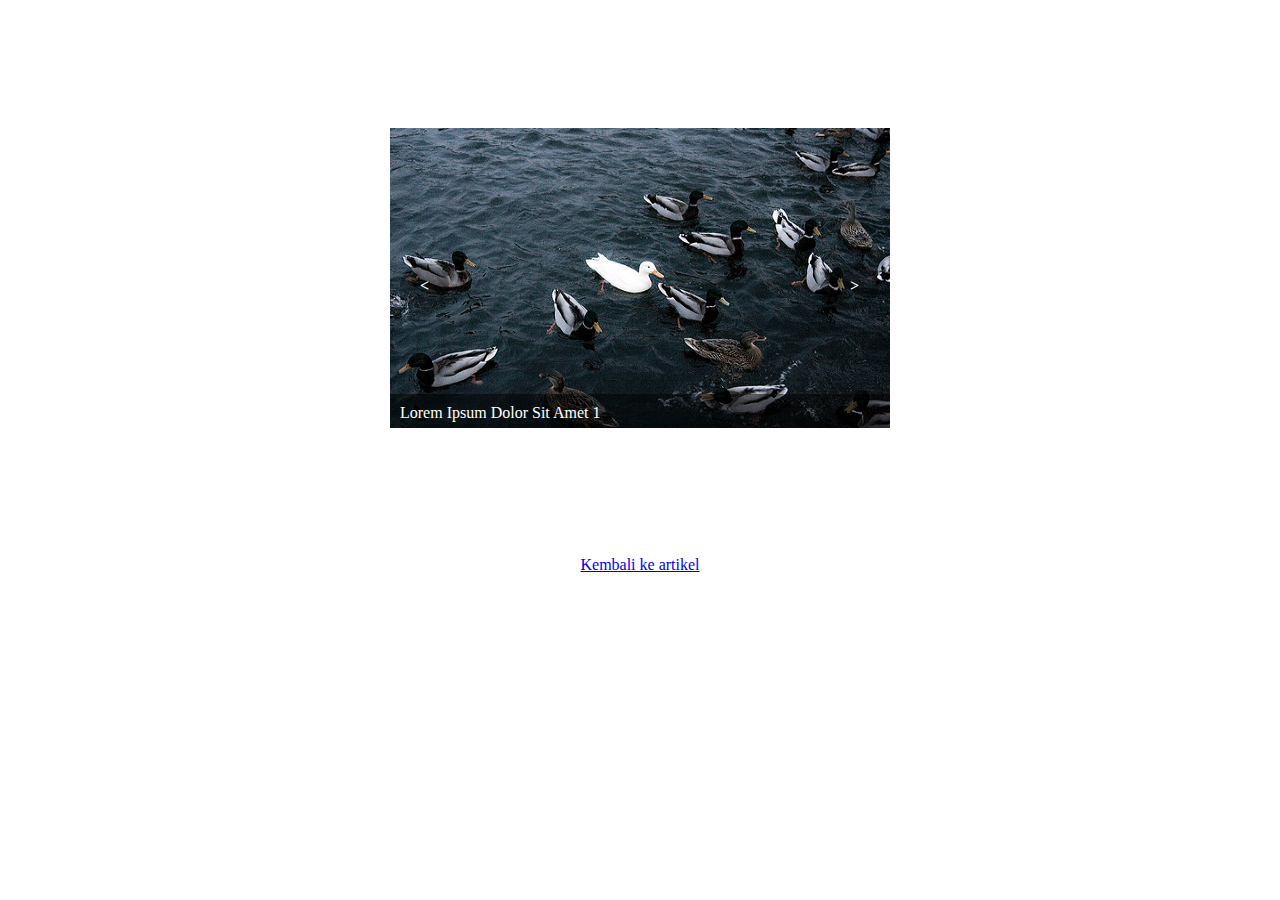
<file: css-slider/index.html>
<!DOCTYPE html>
<html>
<head>
	<title>CSS Slider Technique</title>
	<link rel="stylesheet" type="text/css" href="style.css">
</head>
<body>

<div class="ask">
	<input type="radio" name="slide" class="radio-nav" id="nav-1" checked/>
	<input type="radio" name="slide" class="radio-nav" id="nav-2"/>
	<input type="radio" name="slide" class="radio-nav" id="nav-3"/>

	<ul class="slide">
		<li class="slide-1">
			<img src="images/1.jpg"/>
			<div class="caption">Lorem Ipsum Dolor Sit Amet 1</div>
		</li>
		<li class="slide-2">
			<img src="images/2.jpg"/>
			<div class="caption">Lorem Ipsum Dolor Sit Amet 2</div>
		</li>
		<li class="slide-3">
			<img src="images/3.jpg"/>
			<div class="caption">Lorem Ipsum Dolor Sit Amet 3</div>
		</li>
	</ul>

	<div class="nav-arrow nav-next">
		<label class="nav-1" for="nav-1">></label>
		<label class="nav-2" for="nav-2">></label>
		<label class="nav-3" for="nav-3">></label>
	</div>
	<div class="nav-arrow nav-prev">
		<label class="nav-1" for="nav-1"><</label>
		<label class="nav-2" for="nav-2"><</label>
		<label class="nav-3" for="nav-3"><</label>
	</div>
</div>

<center><a href="http://www.syakirurohman.net/2015/02/teknik-membuat-slider-pure-css3.html" target="_blank">Kembali ke artikel</a></center>

</body>
</html>
</file>
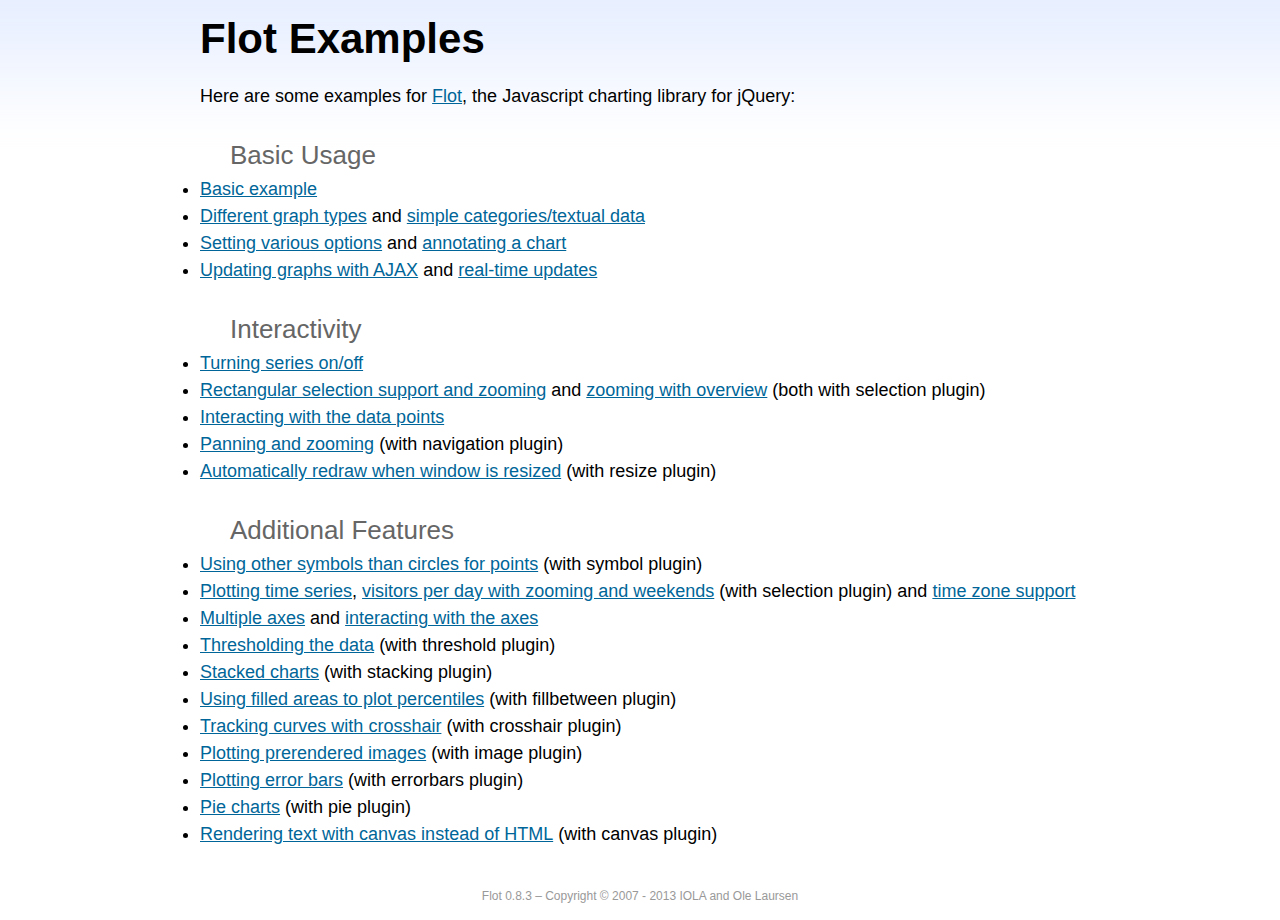
<file: admin/bower_components/flot/examples/index.html>
<!DOCTYPE html PUBLIC "-//W3C//DTD HTML 4.01//EN" "http://www.w3.org/TR/html4/strict.dtd">
<html>
<head>
	<meta http-equiv="Content-Type" content="text/html; charset=utf-8">
	<title>Flot Examples</title>
	<link href="examples.css" rel="stylesheet" type="text/css">
	<style>

	h3 {
		margin-top: 30px;
		margin-bottom: 5px;
	}

	</style>
	<script language="javascript" type="text/javascript" src="../jquery.js"></script>
	<script language="javascript" type="text/javascript" src="../jquery.flot.js"></script>
	<script type="text/javascript">

	$(function() {

		// Add the Flot version string to the footer

		$("#footer").prepend("Flot " + $.plot.version + " &ndash; ");
	});

	</script>
</head>
<body>

	<div id="header">
		<h2>Flot Examples</h2>
	</div>

	<div id="content">

		<p>Here are some examples for <a href="http://www.flotcharts.org">Flot</a>, the Javascript charting library for jQuery:</p>

		<h3>Basic Usage</h3>

		<ul>
			<li><a href="basic-usage/index.html">Basic example</a></li>
			<li><a href="series-types/index.html">Different graph types</a> and <a href="categories/index.html">simple categories/textual data</a></li>
			<li><a href="basic-options/index.html">Setting various options</a> and <a href="annotating/index.html">annotating a chart</a></li>
			<li><a href="ajax/index.html">Updating graphs with AJAX</a> and <a href="realtime/index.html">real-time updates</a></li>
		</ul>

		<h3>Interactivity</h3>

		<ul>
			<li><a href="series-toggle/index.html">Turning series on/off</a></li>
			<li><a href="selection/index.html">Rectangular selection support and zooming</a> and <a href="zooming/index.html">zooming with overview</a> (both with selection plugin)</li>
			<li><a href="interacting/index.html">Interacting with the data points</a></li>
			<li><a href="navigate/index.html">Panning and zooming</a> (with navigation plugin)</li>
			<li><a href="resize/index.html">Automatically redraw when window is resized</a> (with resize plugin)</li>
		</ul>

		<h3>Additional Features</h3>

		<ul>
			<li><a href="symbols/index.html">Using other symbols than circles for points</a> (with symbol plugin)</li>
			<li><a href="axes-time/index.html">Plotting time series</a>, <a href="visitors/index.html">visitors per day with zooming and weekends</a> (with selection plugin) and <a href="axes-time-zones/index.html">time zone support</a></li>
			<li><a href="axes-multiple/index.html">Multiple axes</a> and <a href="axes-interacting/index.html">interacting with the axes</a></li>
			<li><a href="threshold/index.html">Thresholding the data</a> (with threshold plugin)</li>
			<li><a href="stacking/index.html">Stacked charts</a> (with stacking plugin)</li>
			<li><a href="percentiles/index.html">Using filled areas to plot percentiles</a> (with fillbetween plugin)</li>
			<li><a href="tracking/index.html">Tracking curves with crosshair</a> (with crosshair plugin)</li>
			<li><a href="image/index.html">Plotting prerendered images</a> (with image plugin)</li>
			<li><a href="series-errorbars/index.html">Plotting error bars</a> (with errorbars plugin)</li>
			<li><a href="series-pie/index.html">Pie charts</a> (with pie plugin)</li>
			<li><a href="canvas/index.html">Rendering text with canvas instead of HTML</a> (with canvas plugin)</li>
		</ul>

	</div>

	<div id="footer">
		Copyright &copy; 2007 - 2013 IOLA and Ole Laursen
	</div>

</body>
</html>
</file>
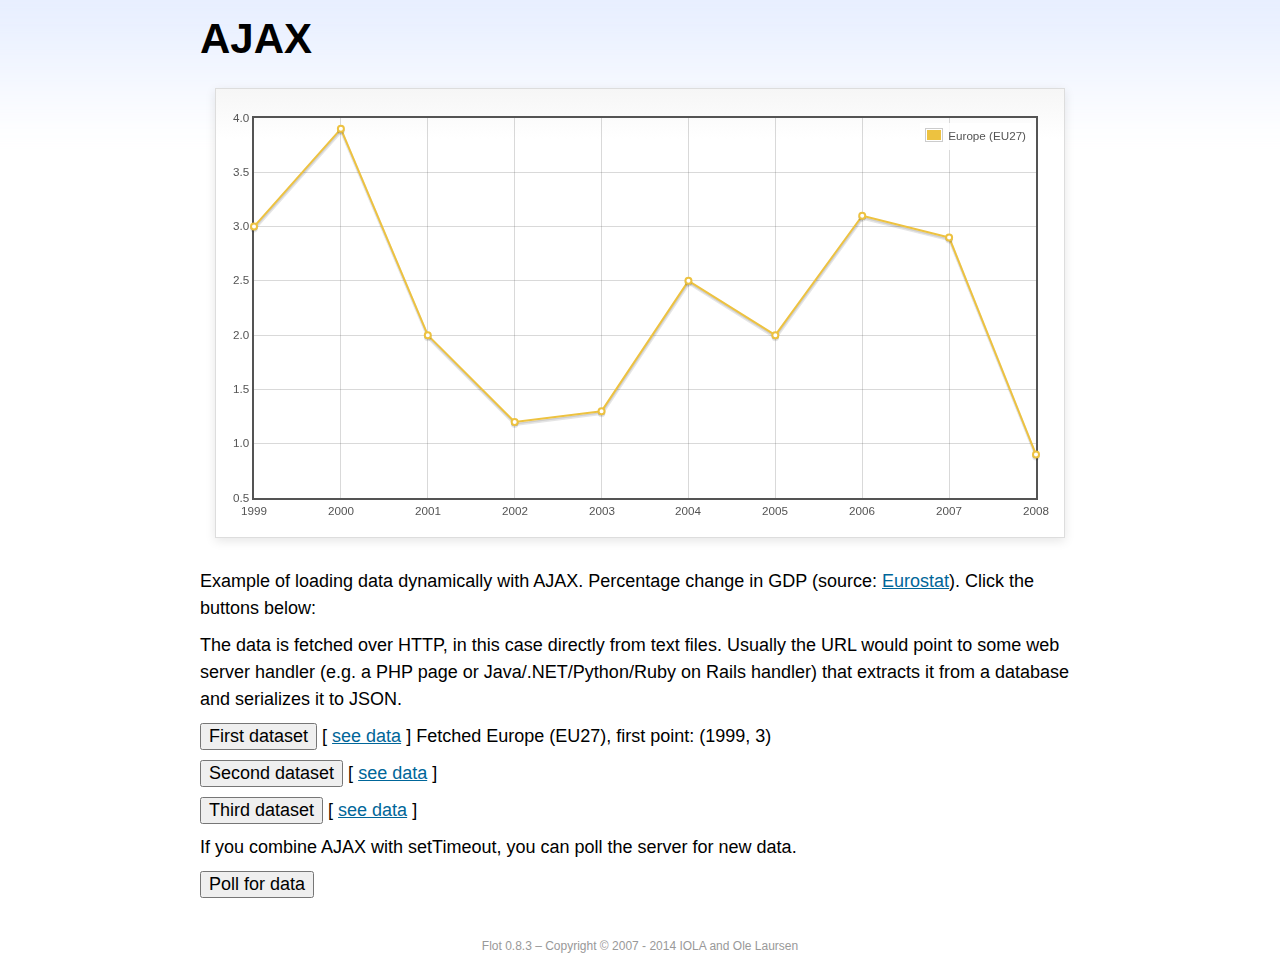
<file: admin/bower_components/flot/examples/ajax/index.html>
<!DOCTYPE html PUBLIC "-//W3C//DTD HTML 4.01//EN" "http://www.w3.org/TR/html4/strict.dtd">
<html>
<head>
	<meta http-equiv="Content-Type" content="text/html; charset=utf-8">
	<title>Flot Examples: AJAX</title>
	<link href="../examples.css" rel="stylesheet" type="text/css">
	<!--[if lte IE 8]><script language="javascript" type="text/javascript" src="../../excanvas.min.js"></script><![endif]-->
	<script language="javascript" type="text/javascript" src="../../jquery.js"></script>
	<script language="javascript" type="text/javascript" src="../../jquery.flot.js"></script>
	<script type="text/javascript">

	$(function() {

		var options = {
			lines: {
				show: true
			},
			points: {
				show: true
			},
			xaxis: {
				tickDecimals: 0,
				tickSize: 1
			}
		};

		var data = [];

		$.plot("#placeholder", data, options);

		// Fetch one series, adding to what we already have

		var alreadyFetched = {};

		$("button.fetchSeries").click(function () {

			var button = $(this);

			// Find the URL in the link right next to us, then fetch the data

			var dataurl = button.siblings("a").attr("href");

			function onDataReceived(series) {

				// Extract the first coordinate pair; jQuery has parsed it, so
				// the data is now just an ordinary JavaScript object

				var firstcoordinate = "(" + series.data[0][0] + ", " + series.data[0][1] + ")";
				button.siblings("span").text("Fetched " + series.label + ", first point: " + firstcoordinate);

				// Push the new data onto our existing data array

				if (!alreadyFetched[series.label]) {
					alreadyFetched[series.label] = true;
					data.push(series);
				}

				$.plot("#placeholder", data, options);
			}

			$.ajax({
				url: dataurl,
				type: "GET",
				dataType: "json",
				success: onDataReceived
			});
		});

		// Initiate a recurring data update

		$("button.dataUpdate").click(function () {

			data = [];
			alreadyFetched = {};

			$.plot("#placeholder", data, options);

			var iteration = 0;

			function fetchData() {

				++iteration;

				function onDataReceived(series) {

					// Load all the data in one pass; if we only got partial
					// data we could merge it with what we already have.

					data = [ series ];
					$.plot("#placeholder", data, options);
				}

				// Normally we call the same URL - a script connected to a
				// database - but in this case we only have static example
				// files, so we need to modify the URL.

				$.ajax({
					url: "data-eu-gdp-growth-" + iteration + ".json",
					type: "GET",
					dataType: "json",
					success: onDataReceived
				});

				if (iteration < 5) {
					setTimeout(fetchData, 1000);
				} else {
					data = [];
					alreadyFetched = {};
				}
			}

			setTimeout(fetchData, 1000);
		});

		// Load the first series by default, so we don't have an empty plot

		$("button.fetchSeries:first").click();

		// Add the Flot version string to the footer

		$("#footer").prepend("Flot " + $.plot.version + " &ndash; ");
	});

	</script>
</head>
<body>

	<div id="header">
		<h2>AJAX</h2>
	</div>

	<div id="content">

		<div class="demo-container">
			<div id="placeholder" class="demo-placeholder"></div>
		</div>

		<p>Example of loading data dynamically with AJAX. Percentage change in GDP (source: <a href="http://epp.eurostat.ec.europa.eu/tgm/table.do?tab=table&init=1&plugin=1&language=en&pcode=tsieb020">Eurostat</a>). Click the buttons below:</p>

		<p>The data is fetched over HTTP, in this case directly from text files. Usually the URL would point to some web server handler (e.g. a PHP page or Java/.NET/Python/Ruby on Rails handler) that extracts it from a database and serializes it to JSON.</p>

		<p>
			<button class="fetchSeries">First dataset</button>
			[ <a href="data-eu-gdp-growth.json">see data</a> ]
			<span></span>
		</p>

		<p>
			<button class="fetchSeries">Second dataset</button>
			[ <a href="data-japan-gdp-growth.json">see data</a> ]
			<span></span>
		</p>

		<p>
			<button class="fetchSeries">Third dataset</button>
			[ <a href="data-usa-gdp-growth.json">see data</a> ]
			<span></span>
		</p>

		<p>If you combine AJAX with setTimeout, you can poll the server for new data.</p>

		<p>
			<button class="dataUpdate">Poll for data</button>
		</p>

	</div>

	<div id="footer">
		Copyright &copy; 2007 - 2014 IOLA and Ole Laursen
	</div>

</body>
</html>
</file>
<file: admin/bower_components/flot/examples/examples.css>
* {	padding: 0; margin: 0; vertical-align: top; }

body {
	background: url(background.png) repeat-x;
	font: 18px/1.5em "proxima-nova", Helvetica, Arial, sans-serif;
}

a {	color: #069; }
a:hover { color: #28b; }

h2 {
	margin-top: 15px;
	font: normal 32px "omnes-pro", Helvetica, Arial, sans-serif;
}

h3 {
	margin-left: 30px;
	font: normal 26px "omnes-pro", Helvetica, Arial, sans-serif;
	color: #666;
}

p {
	margin-top: 10px;
}

button {
	font-size: 18px;
	padding: 1px 7px;
}

input {
	font-size: 18px;
}

input[type=checkbox] {
	margin: 7px;
}

#header {
	position: relative;
	width: 900px;
	margin: auto;
}

#header h2 {
	margin-left: 10px;
	vertical-align: middle;
	font-size: 42px;
	font-weight: bold;
	text-decoration: none;
	color: #000;
}

#content {
	width: 880px;
	margin: 0 auto;
	padding: 10px;
}

#footer {
	margin-top: 25px;
	margin-bottom: 10px;
	text-align: center;
	font-size: 12px;
	color: #999;
}

.demo-container {
	box-sizing: border-box;
	width: 850px;
	height: 450px;
	padding: 20px 15px 15px 15px;
	margin: 15px auto 30px auto;
	border: 1px solid #ddd;
	background: #fff;
	background: linear-gradient(#f6f6f6 0, #fff 50px);
	background: -o-linear-gradient(#f6f6f6 0, #fff 50px);
	background: -ms-linear-gradient(#f6f6f6 0, #fff 50px);
	background: -moz-linear-gradient(#f6f6f6 0, #fff 50px);
	background: -webkit-linear-gradient(#f6f6f6 0, #fff 50px);
	box-shadow: 0 3px 10px rgba(0,0,0,0.15);
	-o-box-shadow: 0 3px 10px rgba(0,0,0,0.1);
	-ms-box-shadow: 0 3px 10px rgba(0,0,0,0.1);
	-moz-box-shadow: 0 3px 10px rgba(0,0,0,0.1);
	-webkit-box-shadow: 0 3px 10px rgba(0,0,0,0.1);
}

.demo-placeholder {
	width: 100%;
	height: 100%;
	font-size: 14px;
	line-height: 1.2em;
}

.legend table {
	border-spacing: 5px;
}
</file>
<file: css-slider/style.css>
/* CSS Resets */
* {
	padding:0;
	margin:0;
}
img {
	max-width: 100%;
	height: auto;
}
ul,ol {
	list-style-type: none;
}
/* end css reset */

.ask {	/* posisikan letak slidernya */
	margin:10% auto;
	position: relative;
	overflow: hidden;
}
.ask, ul.slide li img{
	width:500px; /* Sesuaikan sendiri */
	height: 300px;  /* Sesuaikan sendiri */
}


ul.slide {
	position: absolute;
	display: block;
	width:300%;  /* <-- Angka 3 Bergantung pada jumlah slide */
}

.caption {	/* styling untuk deskripsi setiap slide */
	position: absolute;
	background-color: rgba(0,0,0,0.5);
	bottom:0;
	padding:10px;
	color:#fff;
	left: 0;
	right: 0;
}

/* Yang membuatnya jadi slider */
	ul.slide li {
  		display: inline-block;
  		float: left;
  		-webkit-box-sizing:border-box;
  		-moz-box-sizing:border-box;
  		ox-sizing:border-box;
  		-webkit-transition: -webkit-transform 2000ms;
  		-moz-transition: -moz-transform 2000ms;
  		transition: -webkit-transform 2000ms, transform 2000ms;
	}
	ul.slide li.slide-1 {
		left: 0%;
	}
	ul.slide li.slide-2 {
		left: 100%;
	}
	ul.slide li.slide-3 {
		left: 200%;
	}
	#nav-1:checked ~ ul.slide li{
	  	-webkit-transform: translateX(0%);
		-moz-transform: translateX(0%);
	  	transform: translateX(0%);
	}
	#nav-2:checked ~ ul.slide li{
	  	-webkit-transform: translateX(-100%);
	  	-moz-transform: translateX(-100%);
	 	transform: translateX(-100%);
	}
	#nav-3:checked ~ ul.slide li {
	  	-webkit-transform: translateX(-200%);
	  	-moz-transform: translateX(-200%);
	  	transform: translateX(-200%);
	}
/* End, yang membuatnya jadi slider */


/* Navigator */

.radio-nav { /* menghilangkan radio button */
	display: none;
}
	
	/* styling untuk tombol next dan previous slide */
	.nav-arrow {
		position: absolute;
		top:45%;
		width:50px;
		height: 50px;
	}
	.nav-next {
		right:10px;
	}
	.nav-prev {
		left:10px;
	}
	.nav-arrow label {
		-webkit-transition:all 0.3s;
		-moz-transition:all 0.3s;
		transition:all 0.3s;
		background-color: rgba(0,0,0,0.3);
		color: #fff;
		border-radius: 50%;
		display: block;
		position: absolute;
		padding:15px 20px;
		cursor: pointer;
		z-index: 1;
		opacity: 0;
		font-weight: bold;
		line-height: 1;
	}
	.ask:hover .nav-arrow label{
		background-color: rgba(0,0,0,0.7);
	}
	/* end styling untuk tombol next dan previous slide */
	/*Setiap slide mempunya tombol prev dan next-nya masing-masing. Nah, tampilkan tombol yang tepat dengan kode dibawah ini*/ 
	#nav-1:checked ~ .nav-prev label.nav-3,
	#nav-1:checked ~ .nav-next label.nav-2,
	#nav-2:checked ~ .nav-prev label.nav-1,
	#nav-2:checked ~ .nav-next label.nav-3,
	#nav-3:checked ~ .nav-prev label.nav-2,
	#nav-3:checked ~ .nav-next label.nav-1 {
		z-index: 2;
		opacity: 1;
	}
	/* end */

/* Navigator */
</file>
